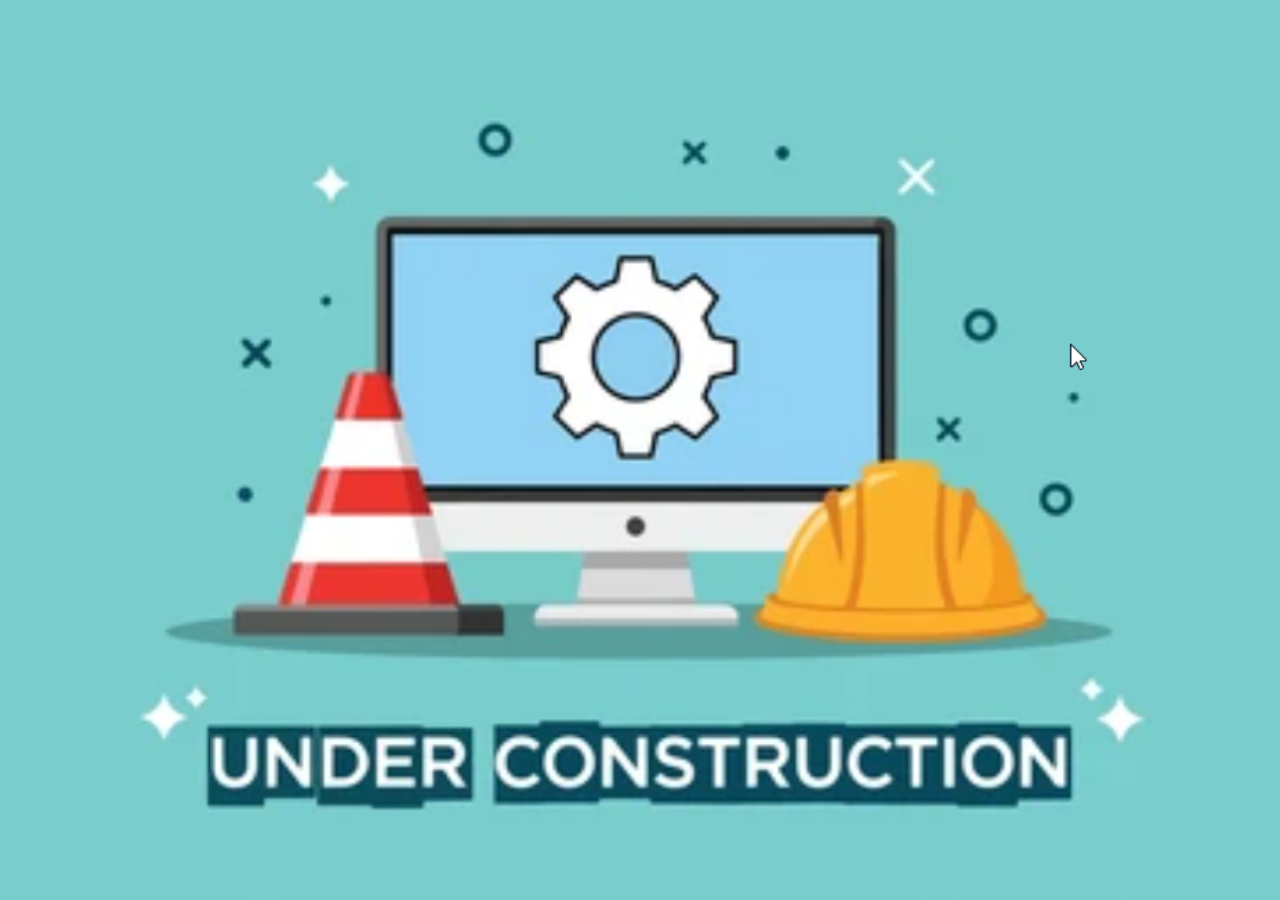
<file: chromaStudio.html>
<!DOCTYPE html>
<html lang="es">
<head>
  <meta charset="UTF-8">
  <meta name="viewport" content="width=device-width, initial-scale=1.0">
  <title>ChromaStudio</title>  
  <link rel="icon" href="./assest/img/icon-paleta.png" type="image/png" />
  <style>
    html, body {
      height: 100%;
      margin: 0;
    }

    body {
      display: flex;
      justify-content: center;
      align-items: center;
      font-family: Arial, sans-serif;

      /* Fondo */
      background-image: url("./assest/img/pagEnConstruccion.png");
      background-size: cover;          /* ocupa toda la pantalla */
      background-repeat: no-repeat;    /* no se repite */
      background-position: center;     /* centrada */
    }   
  </style>
</head>
<body>
</body>
</html>
</file>
